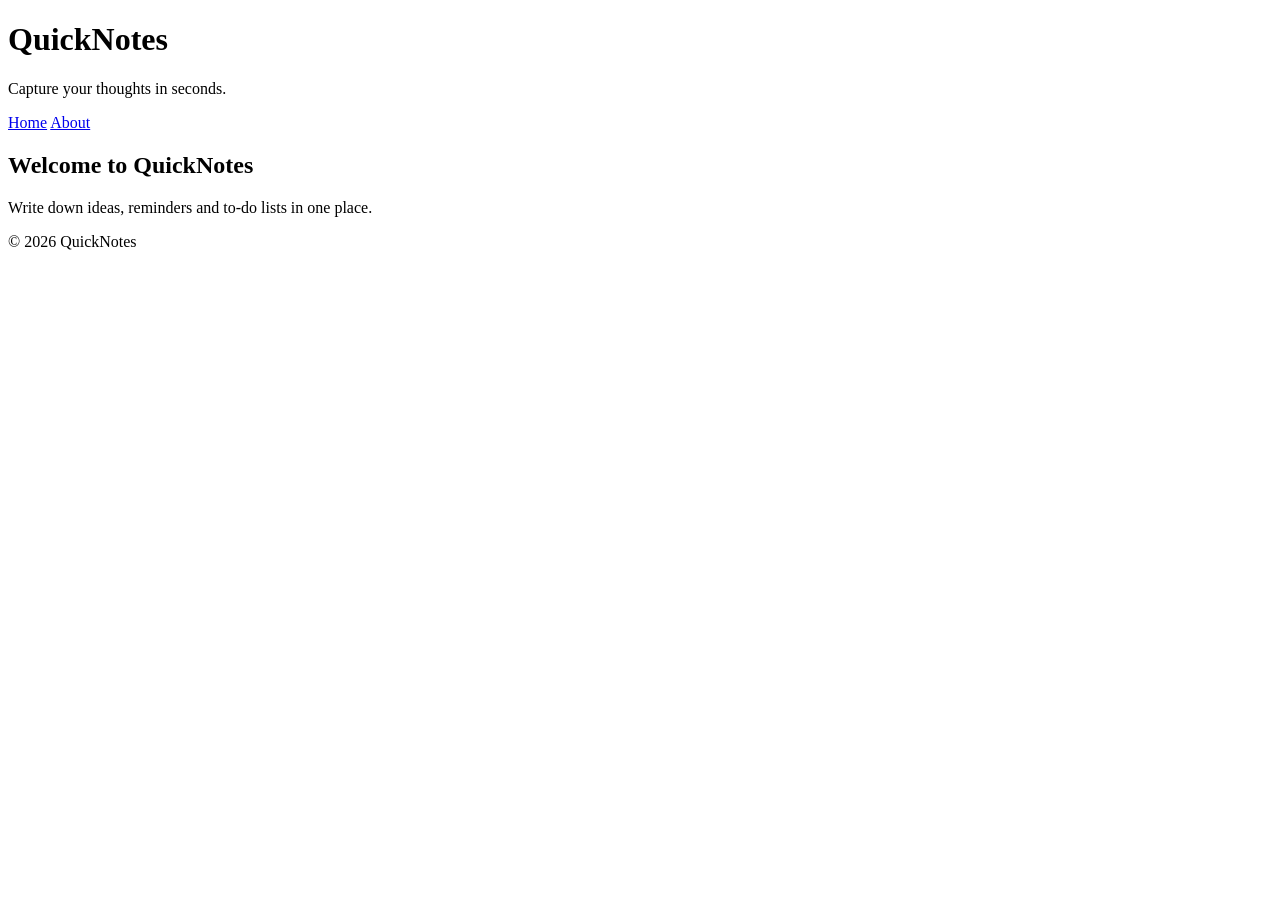
<file: day1/index.html>
<!DOCTYPE html>
<html lang="en">
<head>
  <meta charset="UTF-8">
  <meta name="viewport" content="width=device-width, initial-scale=1.0">
  <title>QuickNotes</title>
</head>
<body>
  <header>
    <h1>QuickNotes</h1>
    <p>Capture your thoughts in seconds.</p>
    <nav>
      <a href="index.html">Home</a>
      <a href="about.html">About</a>
    </nav>
  </header>

  <main>
    <h2>Welcome to QuickNotes</h2>
    <p>Write down ideas, reminders and to-do lists in one place.</p>
  </main>

  <footer>
    <p>&copy; 2026 QuickNotes</p>
  </footer>
</body>
</html>
</file>
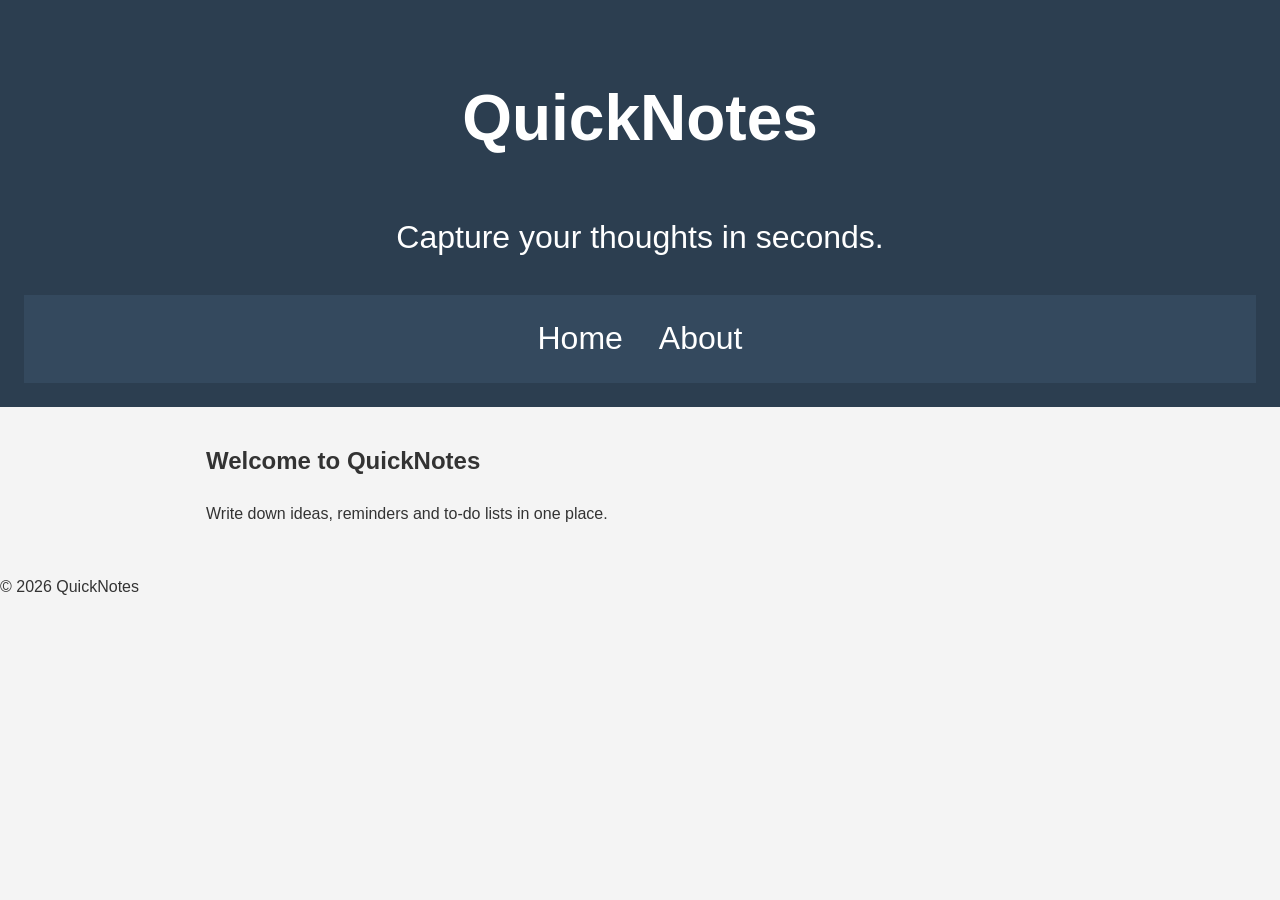
<file: day2/index.html>
<!DOCTYPE html>
<html lang="en">
<head>
  <meta charset="UTF-8">
  <meta name="viewport" content="width=device-width, initial-scale=1.0">
  <title>QuickNotes</title>
     <link rel="stylesheet" href="style.css">
</head>
<body>
  <header>
    <h1>QuickNotes</h1>
    <p>Capture your thoughts in seconds.</p>
    <nav>
      <a href="index.html">Home</a>
      <a href="about.html">About</a>
    </nav>
  </header>

  <main>
    <h2>Welcome to QuickNotes</h2>
    <p>Write down ideas, reminders and to-do lists in one place.</p>
  </main>

  <footer>
    <p>&copy; 2026 QuickNotes</p>
  </footer>
</body>
</html>
</file>
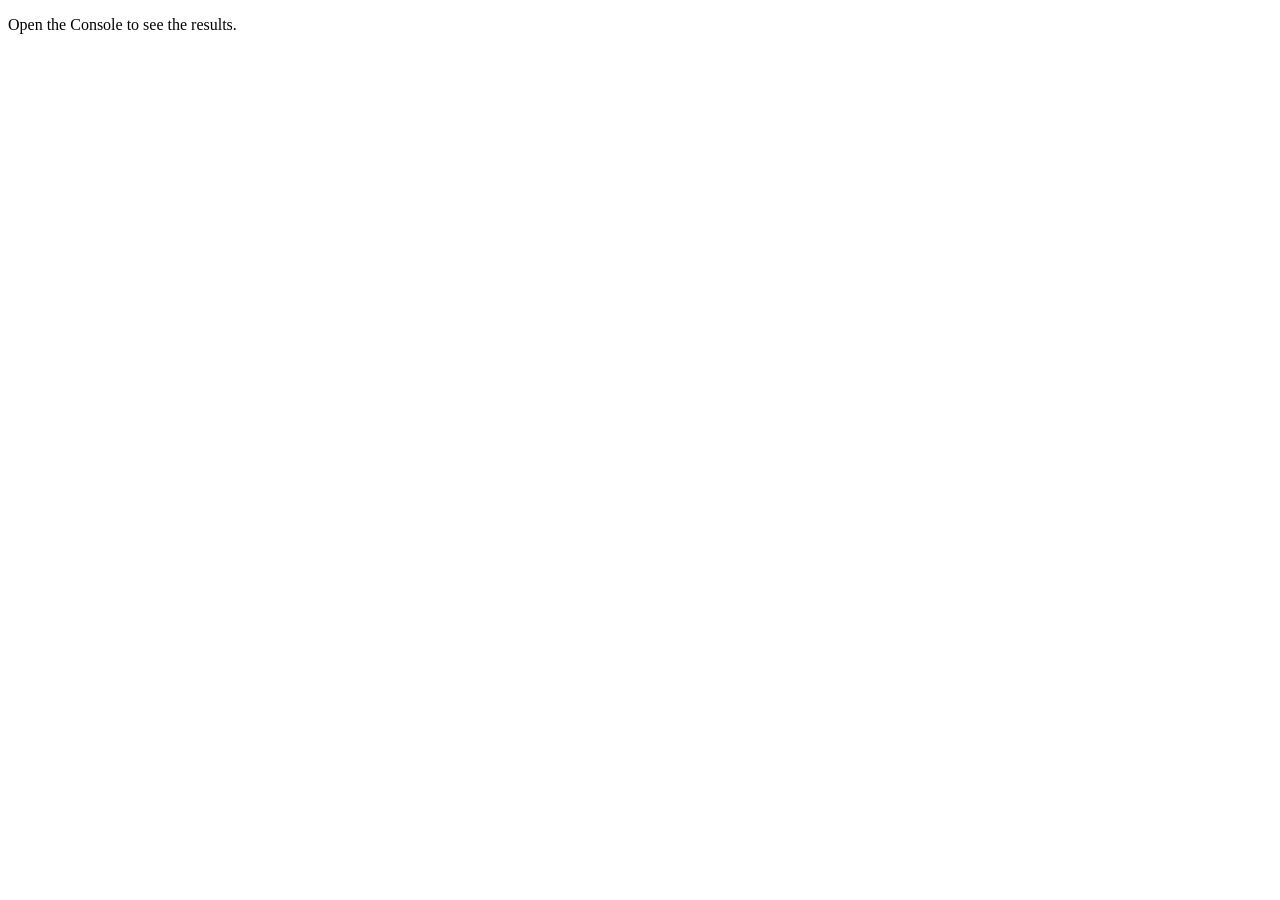
<file: day3/index.html>
<!DOCTYPE html>
<html lang="en">
<head>
  <meta charset="UTF-8">
  <title>Notes Toolkit</title>
  <script src="script.js" defer></script>
</head>
<body>
  <p>Open the Console to see the results.</p>
</body>
</html>
</file>
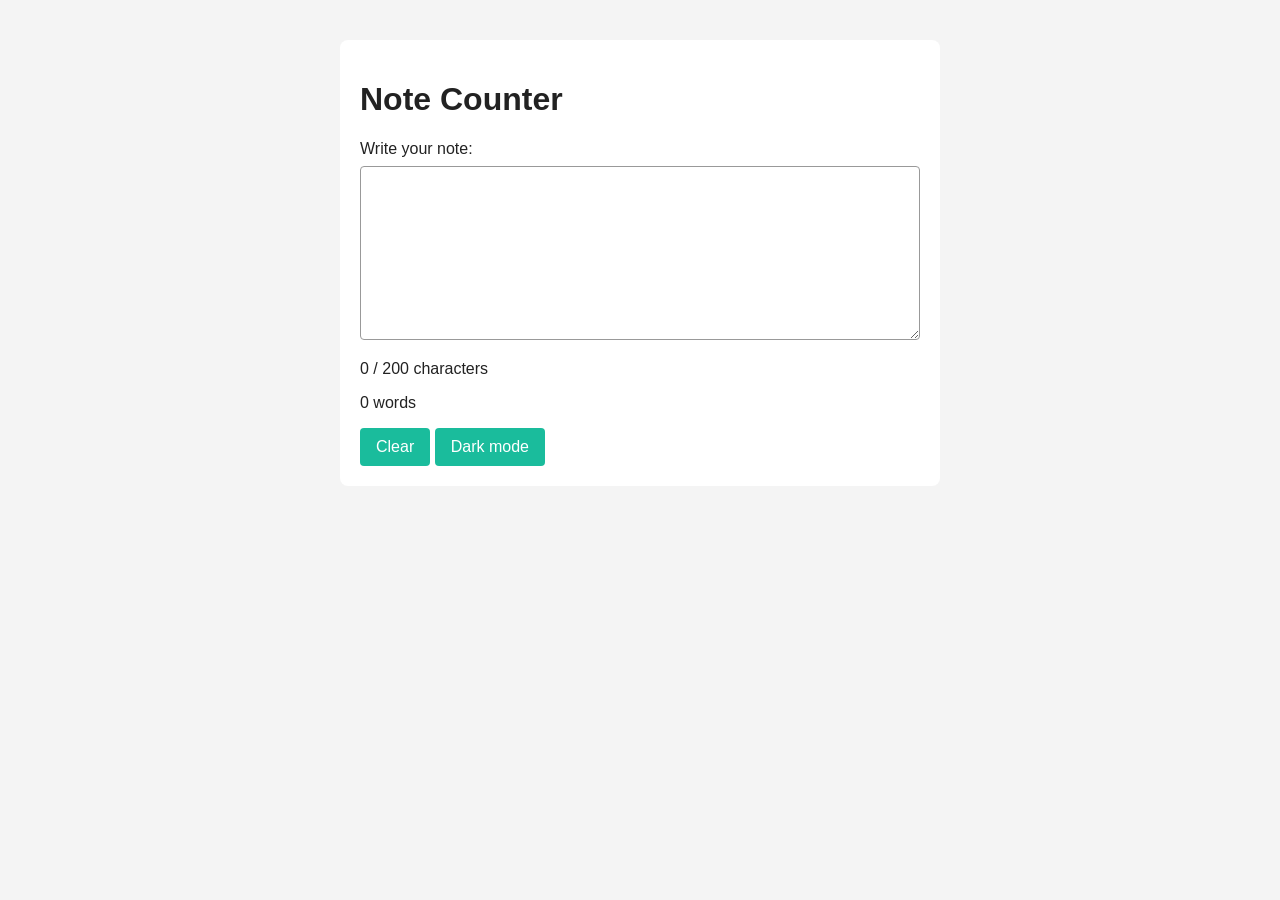
<file: day4/index.html>
<!DOCTYPE html>
<html lang="en">
<head>
  <meta charset="UTF-8">
  <meta name="viewport" content="width=device-width, initial-scale=1">
  <title>Note Counter</title>
  <link rel="stylesheet" href="style.css">
  <script src="script.js" defer></script>
</head>
<body>
  <main>
    <h1>Note Counter</h1>

    <label for="note-text">Write your note:</label>
    <textarea id="note-text" rows="8"></textarea>

    <p id="char-count">0 / 200 characters</p>
    <p id="word-count">0 words</p>

    <button id="clear-btn">Clear</button>
    <button id="theme-toggle">Dark mode</button>
  </main>
</body>
</html>
</file>
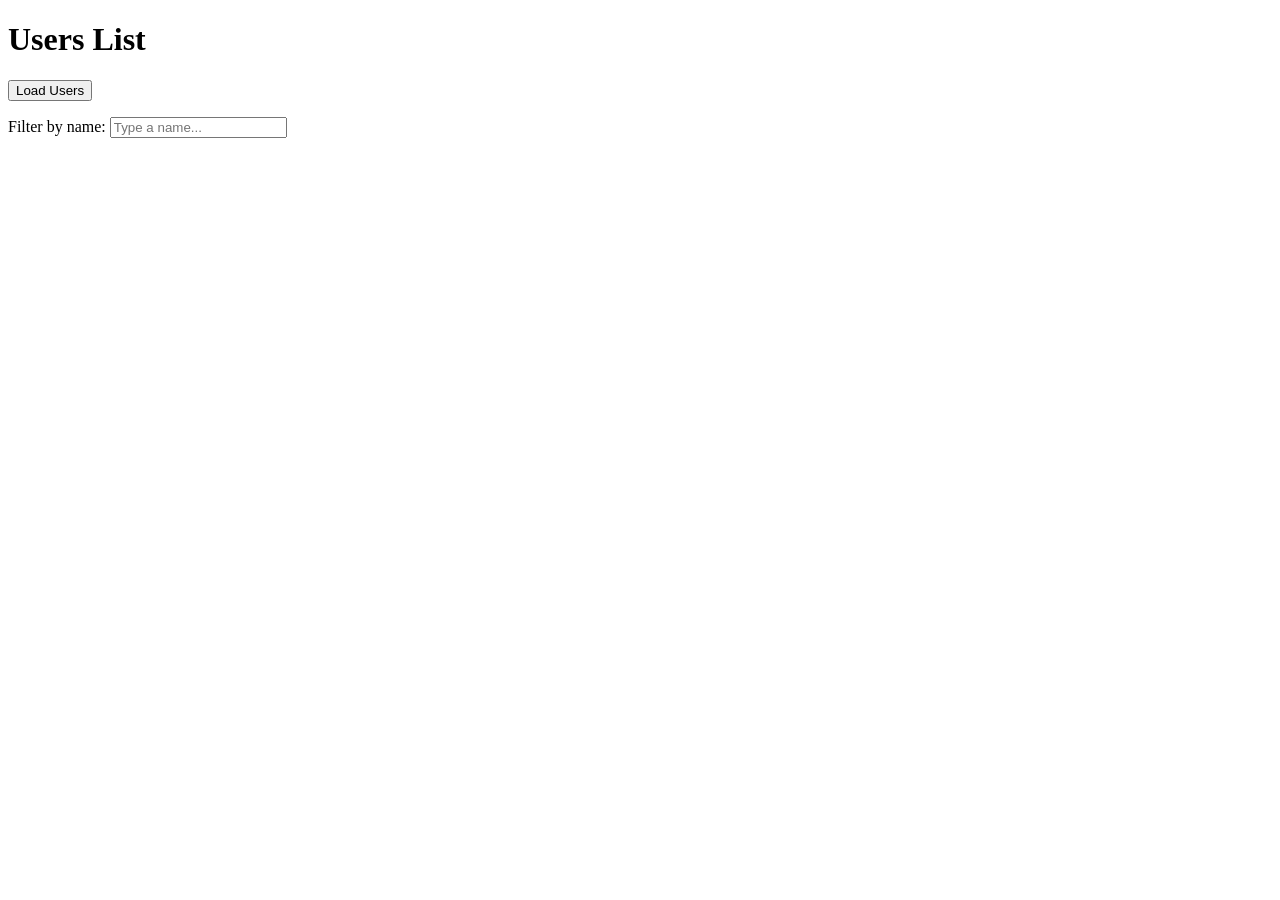
<file: day5/index.html>
<!DOCTYPE html>
<html lang="en">
<head>
  <meta charset="UTF-8">
  <meta name="viewport" content="width=device-width, initial-scale=1">
  <title>Users List</title>
  <script src="users.js" defer></script>
</head>
<body>
  <h1>Users List</h1>

  <button id="load-users">Load Users</button>

  <p>
    <label for="filter-input">Filter by name:</label>
    <input type="text" id="filter-input" placeholder="Type a name...">
  </p>

  <p id="status"></p>

  <ul id="users-list"></ul>
</body>
</html>
</file>
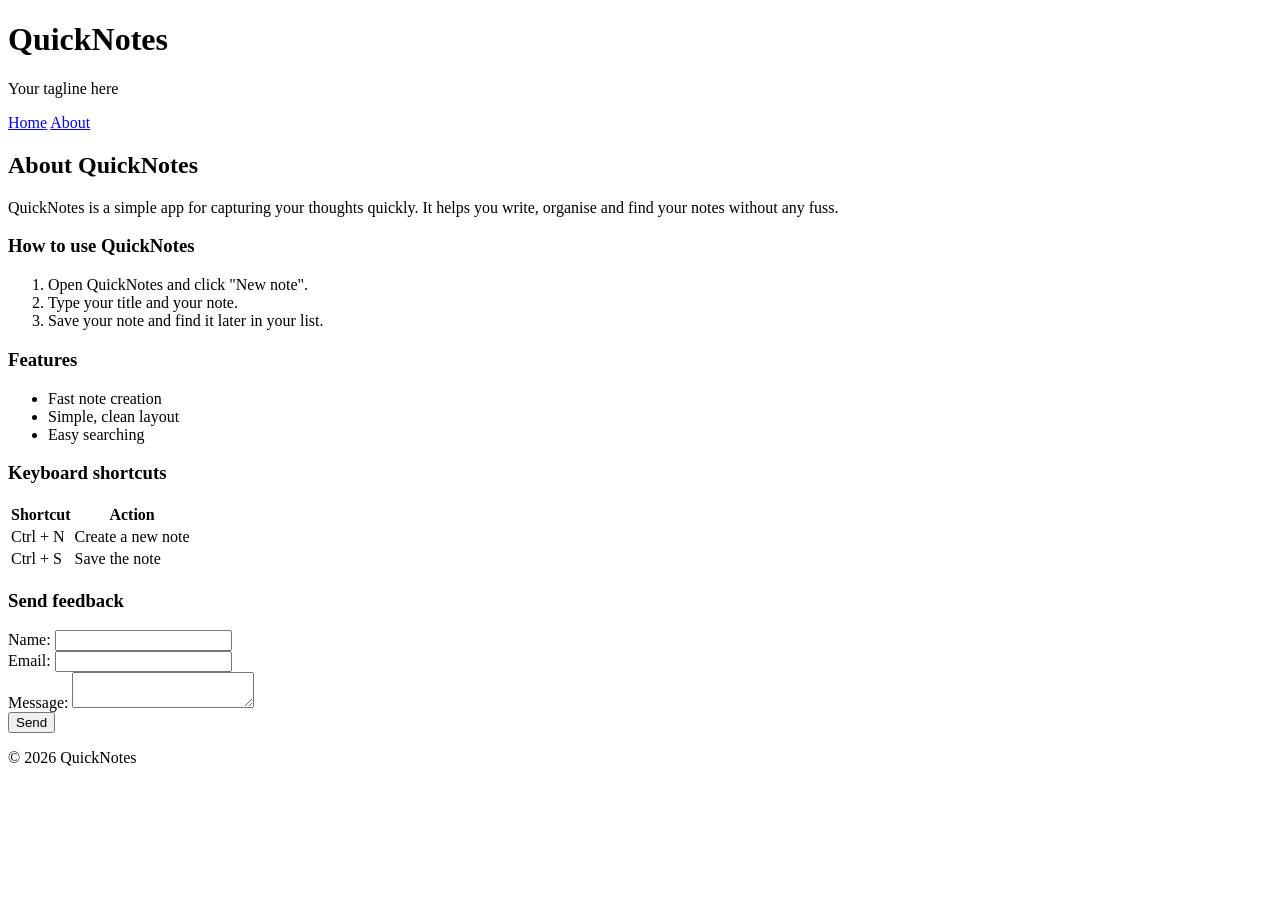
<file: day1/about.html>
<!DOCTYPE html>
<html lang="en">
<head>
  <meta charset="UTF-8">
  <meta name="viewport" content="width=device-width, initial-scale=1.0">
  <title>About QuickNotes</title>
</head>
<body>
  <header>
    <h1>QuickNotes</h1>
    <p>Your tagline here</p>
    <nav>
      <a href="index.html">Home</a>
      <a href="about.html">About</a>
    </nav>
  </header>

  <main>
    <h2>About QuickNotes</h2>
    <p>QuickNotes is a simple app for capturing your thoughts quickly. It helps you write, organise and find your notes without any fuss.</p>

    <section>
      <h3>How to use QuickNotes</h3>
      <ol>
        <li>Open QuickNotes and click "New note".</li>
        <li>Type your title and your note.</li>
        <li>Save your note and find it later in your list.</li>
      </ol>
    </section>

    <section>
      <h3>Features</h3>
      <ul>
        <li>Fast note creation</li>
        <li>Simple, clean layout</li>
        <li>Easy searching</li>
      </ul>
    </section>

    <section>
      <h3>Keyboard shortcuts</h3>
      <table>
        <tr>
          <th>Shortcut</th>
          <th>Action</th>
        </tr>
        <tr>
          <td>Ctrl + N</td>
          <td>Create a new note</td>
        </tr>
        <tr>
          <td>Ctrl + S</td>
          <td>Save the note</td>
        </tr>
      </table>
    </section>

    <section>
      <h3>Send feedback</h3>
      <form action="#" method="post">
        <label for="name">Name:</label>
        <input type="text" id="name" name="name" required>
        <br>

        <label for="email">Email:</label>
        <input type="email" id="email" name="email" required>
        <br>

        <label for="message">Message:</label>
        <textarea id="message" name="message" required></textarea>
        <br>

        <button type="submit">Send</button>
      </form>
    </section>
  </main>

  <footer>
    <p>&copy; 2026 QuickNotes</p>
  </footer>
</body>
</html>
</file>
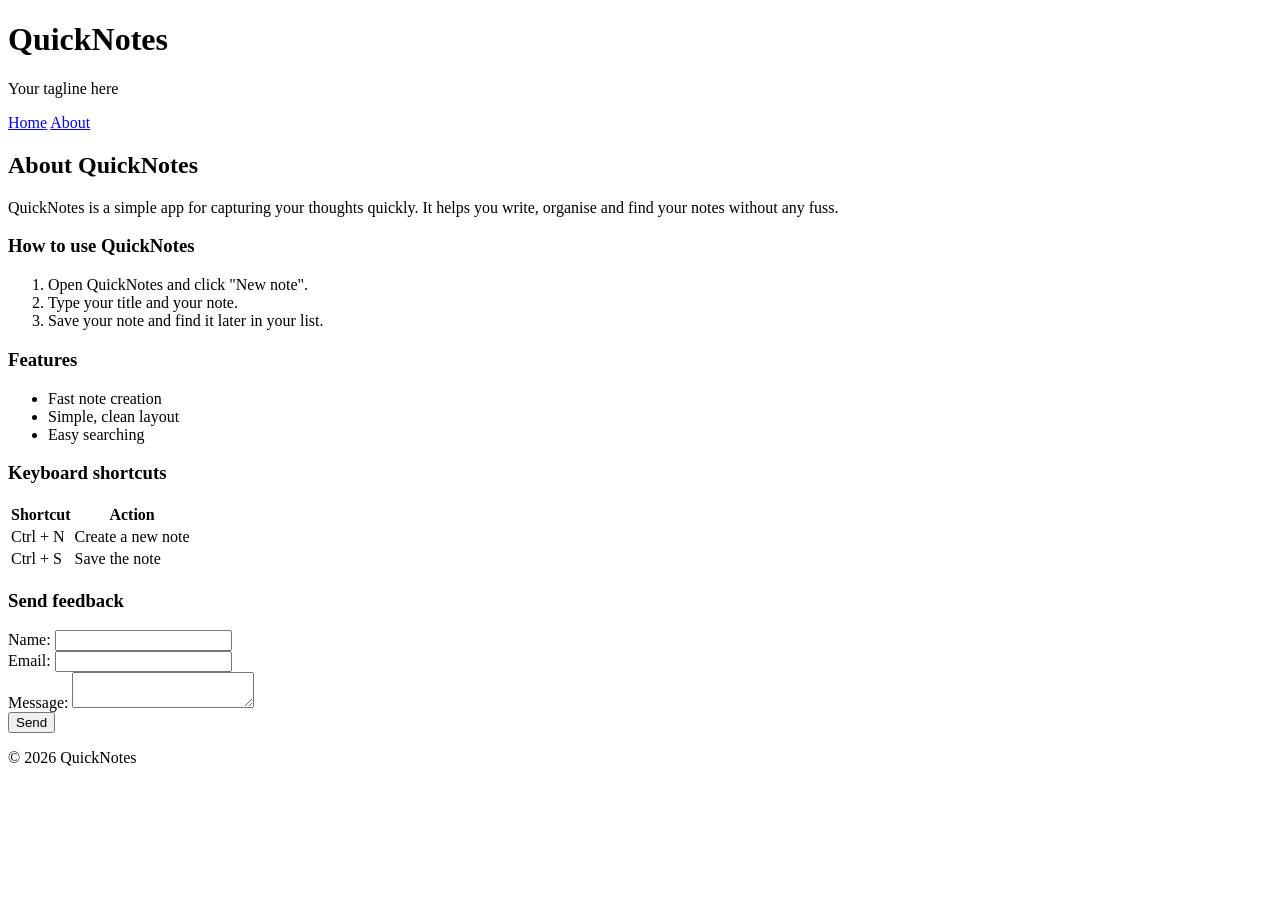
<file: day2/about.html>
<!DOCTYPE html>
<html lang="en">
<head>
  <meta charset="UTF-8">
  <meta name="viewport" content="width=device-width, initial-scale=1.0">
  <title>About QuickNotes</title>
</head>
<body>
  <header>
    <h1>QuickNotes</h1>
    <p>Your tagline here</p>
    <nav>
      <a href="index.html">Home</a>
      <a href="about.html">About</a>
    </nav>
  </header>

  <main>
    <h2>About QuickNotes</h2>
    <p>QuickNotes is a simple app for capturing your thoughts quickly. It helps you write, organise and find your notes without any fuss.</p>

    <section>
      <h3>How to use QuickNotes</h3>
      <ol>
        <li>Open QuickNotes and click "New note".</li>
        <li>Type your title and your note.</li>
        <li>Save your note and find it later in your list.</li>
      </ol>
    </section>

    <section>
      <h3>Features</h3>
      <ul class="features">
        <li>Fast note creation</li>
        <li>Simple, clean layout</li>
        <li>Easy searching</li>
      </ul>
    </section>

    <section>
      <h3>Keyboard shortcuts</h3>
      <table>
        <tr>
          <th>Shortcut</th>
          <th>Action</th>
        </tr>
        <tr>
          <td>Ctrl + N</td>
          <td>Create a new note</td>
        </tr>
        <tr>
          <td>Ctrl + S</td>
          <td>Save the note</td>
        </tr>
      </table>
    </section>

    <section>
      <h3>Send feedback</h3>
      <form action="#" method="post">
        <label for="name">Name:</label>
        <input type="text" id="name" name="name" required>
        <br>

        <label for="email">Email:</label>
        <input type="email" id="email" name="email" required>
        <br>

        <label for="message">Message:</label>
        <textarea id="message" name="message" required></textarea>
        <br>

        <button type="submit">Send</button>
      </form>
    </section>
  </main>

  <footer>
    <p>&copy; 2026 QuickNotes</p>
  </footer>
</body>
</html>
</file>
<file: day2/style.css>
/* 1. Reset and base */
* {
  box-sizing: border-box;
}

body {
  margin: 0;
  font-family: Arial, sans-serif;
  background: #f4f4f4;
  color: #333;
  line-height: 1.6;
}

/* 2. Header */
header {
  background: #2c3e50;
  color: white;
  text-align: center;
  padding: 24px;
  font-size: 2rem;
}

/* 3. Navigation with Flexbox */
nav {
  display: flex;
  justify-content: center;
  gap: 16px;
  background: #34495e;
  padding: 12px;
}

nav a {
  color: white;
  text-decoration: none;
  transition: color 0.3s, background 0.3s;
  padding: 6px 10px;
  border-radius: 4px;
}

nav a:hover {
  background: #1abc9c;
  color: #fff;
}

/* 4. Centred main and white cards */
main {
  max-width: 900px;
  margin-left: auto;
  margin-right: auto;
  padding: 16px;
}

section {
  background: white;
  padding: 20px;
  margin-bottom: 20px;
  border-radius: 8px;
  box-shadow: 0 2px 6px rgba(0, 0, 0, 0.1);
}

/* 5. Features list as grid cards */
.features {
  display: grid;
  grid-template-columns: repeat(auto-fit, minmax(180px, 1fr));
  gap: 16px;
  list-style: none;
  padding: 0;
}

.features li {
  background: #ecf0f1;
  padding: 16px;
  border-radius: 8px;
  text-align: center;
}

/* 6. Table */
table {
  border-collapse: collapse;
  width: 100%;
}

th, td {
  border: 1px solid #999;
  padding: 10px;
  text-align: left;
}

th {
  background: #ecf0f1;
}

/* 6. Form: fields stacked, full width */
form {
  display: flex;
  flex-direction: column;
  gap: 12px;
}

input, textarea, select {
  width: 100%;
  padding: 10px;
  border: 1px solid #999;
  border-radius: 4px;
  font-size: 1rem;
}

/* 7. Buttons with hover and transition */
button {
  background: #1abc9c;
  color: white;
  border: none;
  padding: 12px;
  border-radius: 4px;
  font-size: 1rem;
  cursor: pointer;
  transition: background 0.3s, transform 0.2s;
}

button:hover {
  background: #16a085;
  transform: scale(1.03);
}

/* 8. Small screens */
@media (max-width: 600px) {
  header {
    font-size: 1.3rem;
    padding: 12px;
  }
}
</file>
<file: day4/style.css>
:root {
  --bg: #f4f4f4;
  --text: #222222;
  --card: #ffffff;
  --border: #999999;
  --button: #1abc9c;
}

body.dark {
  --bg: #1e1e1e;
  --text: #f0f0f0;
  --card: #2b2b2b;
  --border: #666666;
  --button: #16a085;
}

* {
  box-sizing: border-box;
}

body {
  margin: 0;
  font-family: Arial, sans-serif;
  background: var(--bg);
  color: var(--text);
  transition: background 0.3s, color 0.3s;
}

main {
  max-width: 600px;
  margin: 40px auto;
  padding: 20px;
  background: var(--card);
  border-radius: 8px;
}

label {
  display: block;
  margin-bottom: 8px;
}

textarea {
  width: 100%;
  padding: 10px;
  font-size: 1rem;
  background: var(--card);
  color: var(--text);
  border: 1px solid var(--border);
  border-radius: 4px;
}

button {
  background: var(--button);
  color: white;
  border: none;
  padding: 10px 16px;
  border-radius: 4px;
  font-size: 1rem;
  cursor: pointer;
}

.warning {
  color: orange;
}

.over {
  color: red;
  font-weight: bold;
}
</file>
